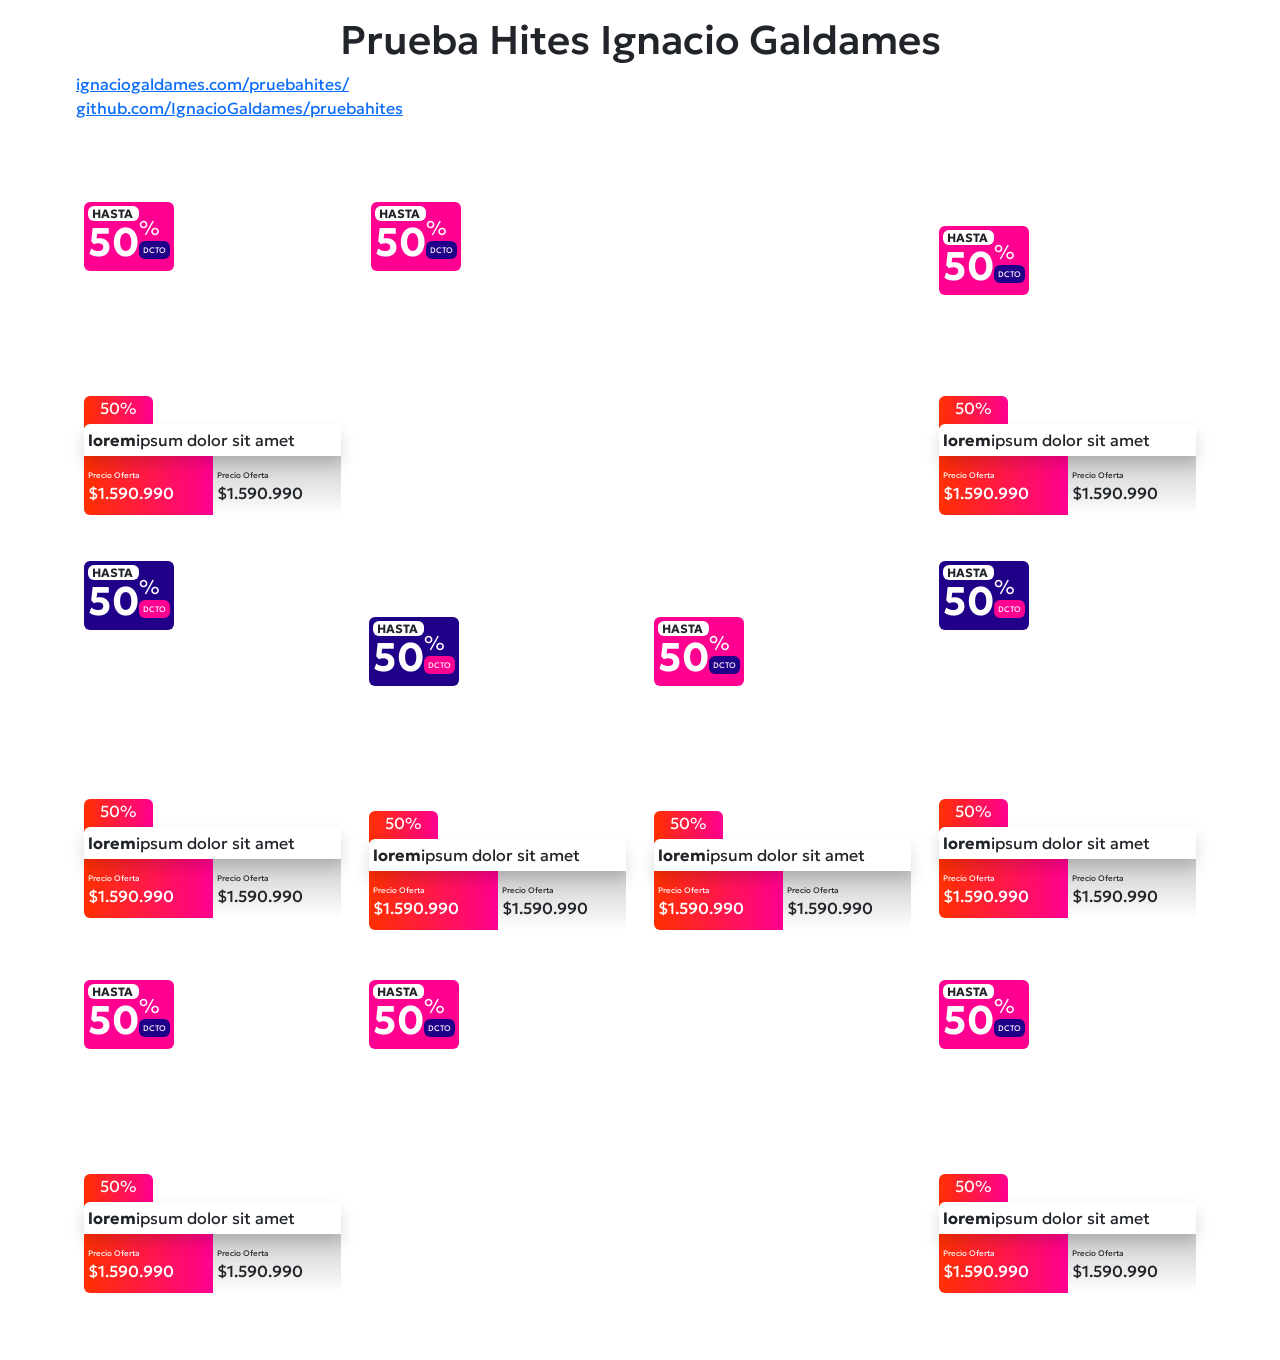
<file: index.html>
<!DOCTYPE html>
<html lang="en" id="gnc" <head>
<meta charset="UTF-8">
<meta name="viewport" content="width=device-width, initial-scale=1.0">
<link rel="stylesheet" href="https://cdn.jsdelivr.net/npm/bootstrap@5.3.2/dist/css/bootstrap.min.css"
  integrity="sha384-T3c6CoIi6uLrA9TneNEoa7RxnatzjcDSCmG1MXxSR1GAsXEV/Dwwykc2MPK8M2HN" crossorigin="anonymous">
<link rel="preconnect" href="https://fonts.googleapis.com">
<link rel="preconnect" href="https://fonts.gstatic.com" crossorigin>
<link href="https://fonts.googleapis.com/css2?family=Geologica:wght@100..900&display=swap" rel="stylesheet">
<title>Prueba Hites Ignacio Galdames</title>
<!--link rel="stylesheet" href="css/main.css"-->
<style>#gnc .gldms body,#gnc .gldms *{font-family:"Geologica",sans-serif}#gnc .gldm div[class^=col-]+div[class^=col-]{padding-right:calc(var(--bs-gutter-x)*.25) !important;padding-left:calc(var(--bs-gutter-x)*.25) !important}#gnc .glds .order-6{order:6}#gnc .glds .order-7{order:7}#gnc .glds .order-8{order:8}#gnc .glds .order-9{order:9}#gnc .glds .order-10{order:10}@media(min-width: 768px){#gnc .glds .order-md-6{order:6 !important}#gnc .glds .order-md-7{order:7 !important}#gnc .glds .order-md-8{order:8 !important}#gnc .glds .order-md-9{order:9 !important}#gnc .glds .order-md-10{order:10 !important}}#gnc .glms .bg-image{background-repeat:no-repeat;background-position:center center;background-size:cover}#gnc .gdms .ar-a{aspect-ratio:650/846}#gnc .gdms .ar-b{aspect-ratio:132/95}#gnc .gdms .ar-c{aspect-ratio:65/95}#gnc .gdms .ar-d{aspect-ratio:1320/846}#gnc .ldms .grad-red{background:#ff3000;background:linear-gradient(90deg, rgb(255, 48, 0) 0%, rgb(255, 0, 145) 100%)}#gnc .ldms .grad-white{background:#fff;background:linear-gradient(0deg, #ffffff 0%, #cccccc 100%)}#gnc .gld .mt-n1{margin-top:-0.25rem !important}#gnc .gld .mt-n2{margin-top:-0.5rem !important}#gnc .gld .mt-n3{margin-top:-0.75rem !important}#gnc .gld .mt-n4{margin-top:-1rem !important}#gnc .gld .mt-n5{margin-top:-1.25rem !important}#gnc .gld .mt-n6{margin-top:-1.5rem !important}#gnc .gld .mt-n7{margin-top:-1.75rem !important}#gnc .gld .mt-n8{margin-top:-2rem !important}#gnc .gld .mt-n9{margin-top:-2.25rem !important}#gnc .gld .mt-n10{margin-top:-2.5rem !important}#gnc .gld .mt-n11{margin-top:-2.75rem !important}#gnc .gld .mt-n12{margin-top:-3rem !important}#gnc .gld .mt-n13{margin-top:-3.25rem !important}#gnc .gld .mt-n14{margin-top:-3.5rem !important}#gnc .gld .mt-n15{margin-top:-3.75rem !important}@media(min-width: 768px){#gnc .gld .mt-md-n1{margin-top:-0.25rem !important}#gnc .gld .mt-md-n2{margin-top:-0.5rem !important}#gnc .gld .mt-md-n3{margin-top:-0.75rem !important}#gnc .gld .mt-md-n4{margin-top:-1rem !important}#gnc .gld .mt-md-n5{margin-top:-1.25rem !important}#gnc .gld .mt-md-n6{margin-top:-1.5rem !important}#gnc .gld .mt-md-n7{margin-top:-1.75rem !important}#gnc .gld .mt-md-n8{margin-top:-2rem !important}#gnc .gld .mt-md-n9{margin-top:-2.25rem !important}#gnc .gld .mt-md-n10{margin-top:-2.5rem !important}#gnc .gld .mt-md-n11{margin-top:-2.75rem !important}#gnc .gld .mt-md-n12{margin-top:-3rem !important}#gnc .gld .mt-md-n13{margin-top:-3.25rem !important}#gnc .gld .mt-md-n14{margin-top:-3.5rem !important}#gnc .gld .mt-md-n15{margin-top:-3.75rem !important}}#gnc .dms .border-bottom-left{border-bottom-left-radius:var(--bs-border-radius) !important}#gnc .dms .border-bottom-right{border-bottom-right-radius:var(--bs-border-radius) !important}#gnc .gms .fs-1{font-size:2.5rem !important}#gnc .gms .fs-2{font-size:2rem !important}#gnc .gms .fs-3{font-size:1.75rem !important}#gnc .gms .fs-4{font-size:1.5rem !important}#gnc .gms .fs-5{font-size:1.25rem !important}#gnc .gms .fs-6{font-size:1rem !important}#gnc .gms .fs-7{font-size:.75rem !important}#gnc .gms .fs-8{font-size:.5rem !important}@media(min-width: 768px){#gnc .gms .fs-md-1{font-size:2.5rem !important}#gnc .gms .fs-md-2{font-size:2rem !important}#gnc .gms .fs-md-3{font-size:1.75rem !important}#gnc .gms .fs-md-4{font-size:1.5rem !important}#gnc .gms .fs-md-5{font-size:1.25rem !important}#gnc .gms .fs-md-6{font-size:1rem !important}#gnc .gms .fs-md-7{font-size:.75rem !important}#gnc .gms .fs-md-8{font-size:.5rem !important}}#gnc .gls body,#gnc .gls *{font-family:"Geologica",sans-serif}#gnc .gldms .bg-pink{background-color:#ff0091}#gnc .gldms .bg-blue{background-color:#200089}</style>
</head>

<body class="gldms gldm glds glms gdms ldms gld dms gms gls">
  <div class="container my-3">
    <div class="row">
      <div class="col-12">
        <h1 class="h1 text-center">Prueba Hites Ignacio Galdames</h1>
      </div>
      <div class="col-12">
       <a href="http://ignaciogaldames.com/pruebahites/" target="_blank" rel="noopener noreferrer">ignaciogaldames.com/pruebahites/</a><br>
       <a href="https://github.com/IgnacioGaldames/pruebahites" target="_blank" rel="noopener noreferrer">github.com/IgnacioGaldames/pruebahites</a>
      </div>
    </div>
  </div>
  <main class="container text-white my-5">
    <div class="row d-flex">
      <div id="smartphones" class="col-12 col-md-6 order-1 order-md-2 mb-2 p-2 pt-0">
        <div class="p-2 rounded bg-image ar-b d-flex align-content-between flex-wrap"
          style="background-image: url(https://dummyimage.com/1320x950/001/fff); ">
          <div class="w-100">
            <p class="mb-0 titulo"><b>Smartphones</b></p>
            <div class="descuento bg-pink d-inline-block p-1 rounded lh-sm">
              <div class="d-flex align-items-end">
                <div class="">
                  <div class="bg-white text-dark rounded px-1 text-uppercase fs-7">
                    <b>hasta</b>
                  </div>
                  <div class="fs-1 p-0 mt-n1">
                    <b>50</b>
                  </div>
                </div>
                <div class="d-flex flex-column pb-2">
                  <div class="fs-5">%</div>
                  <div class="bg-blue rounded text-uppercase fs-8 p-1">dcto</div>
                </div>
              </div>
            </div>
          </div>
        </div>
      </div>
      <div id="living" class="col-6 col-md-3 order-2 order-md-4 mb-2 mt-md-n14">
        <div class="p-2 rounded bg-image ar-c d-flex align-content-between flex-wrap"
          style="background-image: url(https://dummyimage.com/650x950/002/fff);">
          <div class="cabecera">
            <p class="mb-0 titulo"><b>Living</b></p>
            <div class="descuento bg-blue d-inline-block p-1 rounded lh-sm">
              <div class="d-flex align-items-end">
                <div class="">
                  <div class="bg-white text-dark rounded px-1 text-uppercase fs-7">
                    <b>hasta</b>
                  </div>
                  <div class="fs-1 p-0 mt-n1">
                    <b>50</b>
                  </div>
                </div>
                <div class="d-flex flex-column pb-2">
                  <div class="fs-5">%</div>
                  <div class="bg-pink rounded text-uppercase fs-8 p-1">dcto</div>
                </div>
              </div>
            </div>
          </div>
          <div class="precios gr-r w-100">
            <div class="rounded-top grad-red d-inline-block px-3 pb-2 z-0 position-relative">
              <span>50%</span>
            </div>
            <div class="bg-white text-dark rounded-top mt-n1 p-1 pb-0 z-1 position-relative shadow">
              <p class="pb-1 fs-7 fs-md-6"><b>lorem</b>ipsum dolor sit amet</p>
            </div>
            <div class="mt-n4 position-relative d-flex z-0">
              <div class="col grad-red  w-50 float-left p-1 border-bottom-left">
                <span class="fs-8">Precio Oferta</span>
                <h5 class="fs-7 fs-md-6">$1.590.990</h3>
              </div>
              <div class="col grad-white w-50 float-left p-1 text-dark border-bottom-right">
                <span class="fs-8">Precio Oferta</span>
                <h5 class="fs-7 fs-md-6">$1.590.990</h3>
              </div>
            </div>
          </div>
        </div>
      </div>
      <div id="camas" class="col-6 col-md-3 order-3 order-md-7 mb-2 mt-md-n14">
        <div class="p-2 rounded bg-image ar-c d-flex align-content-between flex-wrap"
          style="background-image: url(https://dummyimage.com/650x950/003/fff);">
          <div class="cabecera">
            <p class="mb-0 titulo"><b>Camas</b></p>
            <div class="descuento bg-blue d-inline-block p-1 rounded lh-sm">
              <div class="d-flex align-items-end">
                <div class="">
                  <div class="bg-white text-dark rounded px-1 text-uppercase fs-7">
                    <b>hasta</b>
                  </div>
                  <div class="fs-1 p-0 mt-n1">
                    <b>50</b>
                  </div>
                </div>
                <div class="d-flex flex-column pb-2">
                  <div class="fs-5">%</div>
                  <div class="bg-pink rounded text-uppercase fs-8 p-1">dcto</div>
                </div>
              </div>
            </div>
          </div>
          <div class="precios gr-r w-100">
            <div class="rounded-top grad-red d-inline-block px-3 pb-2 z-0 position-relative">
              <span>50%</span>
            </div>
            <div class="bg-white text-dark rounded-top mt-n1 p-1 pb-0 z-1 position-relative shadow">
              <p class="pb-1 fs-7 fs-md-6"><b>lorem</b>ipsum dolor sit amet</p>
            </div>
            <div class="mt-n4 position-relative d-flex z-0">
              <div class="col grad-red  w-50 float-left p-1 border-bottom-left">
                <span class="fs-8">Precio Oferta</span>
                <h5 class="fs-7 fs-md-6">$1.590.990</h3>
              </div>
              <div class="col grad-white w-50 float-left p-1 text-dark border-bottom-right">
                <span class="fs-8">Precio Oferta</span>
                <h5 class="fs-7 fs-md-6">$1.590.990</h3>
              </div>
            </div>
          </div>
        </div>

      </div>
      <div id="smart-tv" class="col-12 col-md-6 order-4 order-md-9 mb-2">
        <div class="p-2 rounded bg-image ar-d d-flex align-content-between flex-wrap"
          style="background-image: url(https://dummyimage.com/1320x846/004/fff);">
          <div class="cabecera">
            <p class="mb-0 titulo"><b>Smart TV</b></p>
            <div class="descuento bg-pink d-inline-block p-1 rounded lh-sm">
              <div class="d-flex align-items-end">
                <div class="">
                  <div class="bg-white text-dark rounded px-1 text-uppercase fs-7">
                    <b>hasta</b>
                  </div>
                  <div class="fs-1 p-0 mt-n1">
                    <b>50</b>
                  </div>
                </div>
                <div class="d-flex flex-column pb-2">
                  <div class="fs-5">%</div>
                  <div class="bg-blue rounded text-uppercase fs-8 p-1">dcto</div>
                </div>
              </div>
            </div>
          </div>
        </div>
      </div>
      <div id="refrigeracion" class="col-6 col-md-3 order-5 order-md-5 mb-2">
        <div class="p-2 rounded bg-image ar-a d-flex align-content-between flex-wrap"
          style="background-image: url(https://dummyimage.com/650x846/005/fff);">
          <div class="cabecera">
            <p class="mb-0 titulo"><b>Refrigeración</b></p>
            <div class="descuento bg-blue d-inline-block p-1 rounded lh-sm">
              <div class="d-flex align-items-end">
                <div class="">
                  <div class="bg-white text-dark rounded px-1 text-uppercase fs-7">
                    <b>hasta</b>
                  </div>
                  <div class="fs-1 p-0 mt-n1">
                    <b>50</b>
                  </div>
                </div>
                <div class="d-flex flex-column pb-2">
                  <div class="fs-5">%</div>
                  <div class="bg-pink rounded text-uppercase fs-8 p-1">dcto</div>
                </div>
              </div>
            </div>
          </div>
          <div class="precios gr-r w-100">
            <div class="rounded-top grad-red d-inline-block px-3 pb-2 z-0 position-relative">
              <span>50%</span>
            </div>
            <div class="bg-white text-dark rounded-top mt-n1 p-1 pb-0 z-1 position-relative shadow">
              <p class="pb-1 fs-7 fs-md-6"><b>lorem</b>ipsum dolor sit amet</p>
            </div>
            <div class="mt-n4 position-relative d-flex z-0">
              <div class="col grad-red  w-50 float-left p-1 border-bottom-left">
                <span class="fs-8">Precio Oferta</span>
                <h5 class="fs-7 fs-md-6">$1.590.990</h3>
              </div>
              <div class="col grad-white w-50 float-left p-1 text-dark border-bottom-right">
                <span class="fs-8">Precio Oferta</span>
                <h5 class="fs-7 fs-md-6">$1.590.990</h3>
              </div>
            </div>
          </div>
        </div>
      </div>
      <div id="notebooks" class="col-6 col-md-3 order-6 order-md-6 mb-2">
        <div class=" p-2 rounded bg-image ar-a d-flex align-content-between flex-wrap"
          style="background-image: url(https://dummyimage.com/650x846/006/fff);">
          <div class="cabecera">
            <p class="mb-0 titulo"><b>Notebooks</b></p>
            <div class="descuento bg-pink d-inline-block p-1 rounded lh-sm">
              <div class="d-flex align-items-end">
                <div class="">
                  <div class="bg-white text-dark rounded px-1 text-uppercase fs-7">
                    <b>hasta</b>
                  </div>
                  <div class="fs-1 p-0 mt-n1">
                    <b>50</b>
                  </div>
                </div>
                <div class="d-flex flex-column pb-2">
                  <div class="fs-5">%</div>
                  <div class="bg-blue rounded text-uppercase fs-8 p-1">dcto</div>
                </div>
              </div>
            </div>
          </div>
          <div class="precios gr-r w-100">
            <div class="rounded-top grad-red d-inline-block px-3 pb-2 z-0 position-relative">
              <span>50%</span>
            </div>
            <div class="bg-white text-dark rounded-top mt-n1 p-1 pb-0 z-1 position-relative shadow">
              <p class="pb-1 fs-7 fs-md-6"><b>lorem</b>ipsum dolor sit amet</p>
            </div>
            <div class="mt-n4 position-relative d-flex z-0">
              <div class="col grad-red  w-50 float-left p-1 border-bottom-left">
                <span class="fs-8">Precio Oferta</span>
                <h5 class="fs-7 fs-md-6">$1.590.990</h3>
              </div>
              <div class="col grad-white w-50 float-left p-1 text-dark border-bottom-right">
                <span class="fs-8">Precio Oferta</span>
                <h5 class="fs-7 fs-md-6">$1.590.990</h3>
              </div>
            </div>
          </div>
        </div>
      </div>
      <div id="smart-soundbar" class="col-6 col-md-3 order-7 order-md-1 mb-2">
        <div class="p-2 rounded bg-image ar-a d-flex align-content-between flex-wrap"
          style="background-image: url(https://dummyimage.com/650x846/007/fff);">
          <div class="cabecera">
            <p class="mb-0 titulo"><b>Smart TV y Soundbar</b></p>
            <div class="descuento bg-pink d-inline-block p-1 rounded lh-sm">
              <div class="d-flex align-items-end">
                <div class="">
                  <div class="bg-white text-dark rounded px-1 text-uppercase fs-7">
                    <b>hasta</b>
                  </div>
                  <div class="fs-1 p-0 mt-n1">
                    <b>50</b>
                  </div>
                </div>
                <div class="d-flex flex-column pb-2">
                  <div class="fs-5">%</div>
                  <div class="bg-blue rounded text-uppercase fs-8 p-1">dcto</div>
                </div>
              </div>
            </div>
          </div>
          <div class="precios gr-r w-100">
            <div class="rounded-top grad-red d-inline-block px-3 pb-2 z-0 position-relative">
              <span>50%</span>
            </div>
            <div class="bg-white text-dark rounded-top mt-n1 p-1 pb-0 z-1 position-relative shadow">
              <p class="pb-1 fs-7 fs-md-6"><b>lorem</b>ipsum dolor sit amet</p>
            </div>
            <div class="mt-n4 position-relative d-flex z-0">
              <div class="col grad-red  w-50 float-left p-1 border-bottom-left">
                <span class="fs-8">Precio Oferta</span>
                <h5 class="fs-7 fs-md-6">$1.590.990</h3>
              </div>
              <div class="col grad-white w-50 float-left p-1 text-dark border-bottom-right">
                <span class="fs-8">Precio Oferta</span>
                <h5 class="fs-7 fs-md-6">$1.590.990</h3>
              </div>
            </div>
          </div>
        </div>
      </div>
      <div id="zapatillas" class="col-6 col-md-3 order-8 order-md-3 mb-2">
        <div class="p-2 rounded bg-image ar-a d-flex align-content-between flex-wrap"
          style="background-image: url(https://dummyimage.com/650x846/008/fff);">
          <div class="cabecera">
            <p class="mb-0 titulo"><b>Zapatillas</b></p>
            <p  class="mb-0 fs-6">Mejores marcas</p>
            <div class="descuento bg-pink d-inline-block p-1 rounded lh-sm">
              <div class="d-flex align-items-end">
                <div class="">
                  <div class="bg-white text-dark rounded px-1 text-uppercase fs-7">
                    <b>hasta</b>
                  </div>
                  <div class="fs-1 p-0 mt-n1">
                    <b>50</b>
                  </div>
                </div>
                <div class="d-flex flex-column pb-2">
                  <div class="fs-5">%</div>
                  <div class="bg-blue rounded text-uppercase fs-8 p-1">dcto</div>
                </div>
              </div>
            </div>
          </div>
          <div class="precios gr-r w-100">
            <div class="rounded-top grad-red d-inline-block px-3 pb-2 z-0 position-relative">
              <span>50%</span>
            </div>
            <div class="bg-white text-dark rounded-top mt-n1 p-1 pb-0 z-1 position-relative shadow">
              <p class="pb-1 fs-7 fs-md-6"><b>lorem</b>ipsum dolor sit amet</p>
            </div>
            <div class="mt-n4 position-relative d-flex z-0">
              <div class="col grad-red  w-50 float-left p-1 border-bottom-left">
                <span class="fs-8">Precio Oferta</span>
                <h5 class="fs-7 fs-md-6">$1.590.990</h3>
              </div>
              <div class="col grad-white w-50 float-left p-1 text-dark border-bottom-right">
                <span class="fs-8">Precio Oferta</span>
                <h5 class="fs-7 fs-md-6">$1.590.990</h3>
              </div>
            </div>
          </div>
        </div>
      </div>
      <div id="vestuario" class="col-6 col-md-3 order-9 order-md-8 mb-2">
        <div class="p-2 rounded bg-image ar-a d-flex align-content-between flex-wrap"
          style="background-image: url(https://dummyimage.com/650x846/009/fff);">
          <div class="cabecera">
            <p class="mb-0 titulo"><b>Vestuario</b></p>
            <div class="descuento bg-pink d-inline-block p-1 rounded lh-sm">
              <div class="d-flex align-items-end">
                <div class="">
                  <div class="bg-white text-dark rounded px-1 text-uppercase fs-7">
                    <b>hasta</b>
                  </div>
                  <div class="fs-1 p-0 mt-n1">
                    <b>50</b>
                  </div>
                </div>
                <div class="d-flex flex-column pb-2">
                  <div class="fs-5">%</div>
                  <div class="bg-blue rounded text-uppercase fs-8 p-1">dcto</div>
                </div>
              </div>
            </div>
          </div>
          <div class="precios gr-r w-100">
            <div class="rounded-top grad-red d-inline-block px-3 pb-2 z-0 position-relative">
              <span>50%</span>
            </div>
            <div class="bg-white text-dark rounded-top mt-n1 p-1 pb-0 z-1 position-relative shadow">
              <p class="pb-1 fs-7 fs-md-6"><b>lorem</b>ipsum dolor sit amet</p>
            </div>
            <div class="mt-n4 position-relative d-flex z-0">
              <div class="col grad-red  w-50 float-left p-1 border-bottom-left">
                <span class="fs-8">Precio Oferta</span>
                <h5 class="fs-7 fs-md-6">$1.590.990</h3>
              </div>
              <div class="col grad-white w-50 float-left p-1 text-dark border-bottom-right">
                <span class="fs-8">Precio Oferta</span>
                <h5 class="fs-7 fs-md-6">$1.590.990</h3>
              </div>
            </div>
          </div>
        </div>
      </div>
      <div id="linea-blanca" class="col-6 col-md-3 order-10 order-md-10 mb-2">
        <div class="p-2 rounded bg-image ar-a d-flex align-content-between flex-wrap"
          style="background-image: url(https://dummyimage.com/650x846/0010/fff);">
          <div class="cabecera">
            <p class="mb-0 titulo"><b>Línea Blanca</b></p>
            <div class="descuento bg-pink d-inline-block p-1 rounded lh-sm">
              <div class="d-flex align-items-end">
                <div class="">
                  <div class="bg-white text-dark rounded px-1 text-uppercase fs-7">
                    <b>hasta</b>
                  </div>
                  <div class="fs-1 p-0 mt-n1">
                    <b>50</b>
                  </div>
                </div>
                <div class="d-flex flex-column pb-2">
                  <div class="fs-5">%</div>
                  <div class="bg-blue rounded text-uppercase fs-8 p-1">dcto</div>
                </div>
              </div>
            </div>
          </div>
          <div class="precios gr-r w-100">
            <div class="rounded-top grad-red d-inline-block px-3 pb-2 z-0 position-relative">
              <span>50%</span>
            </div>
            <div class="bg-white text-dark rounded-top mt-n1 p-1 pb-0 z-1 position-relative shadow">
              <p class="pb-1 fs-7 fs-md-6"><b>lorem</b>ipsum dolor sit amet</p>
            </div>
            <div class="mt-n4 position-relative d-flex z-0">
              <div class="col grad-red  w-50 float-left p-1 border-bottom-left">
                <span class="fs-8">Precio Oferta</span>
                <h5 class="fs-7 fs-md-6">$1.590.990</h3>
              </div>
              <div class="col grad-white w-50 float-left p-1 text-dark border-bottom-right">
                <span class="fs-8">Precio Oferta</span>
                <h5 class="fs-7 fs-md-6">$1.590.990</h3>
              </div>
            </div>
          </div>
        </div>
      </div>
    </div>
  </main>
</body>

</html>
</file>
